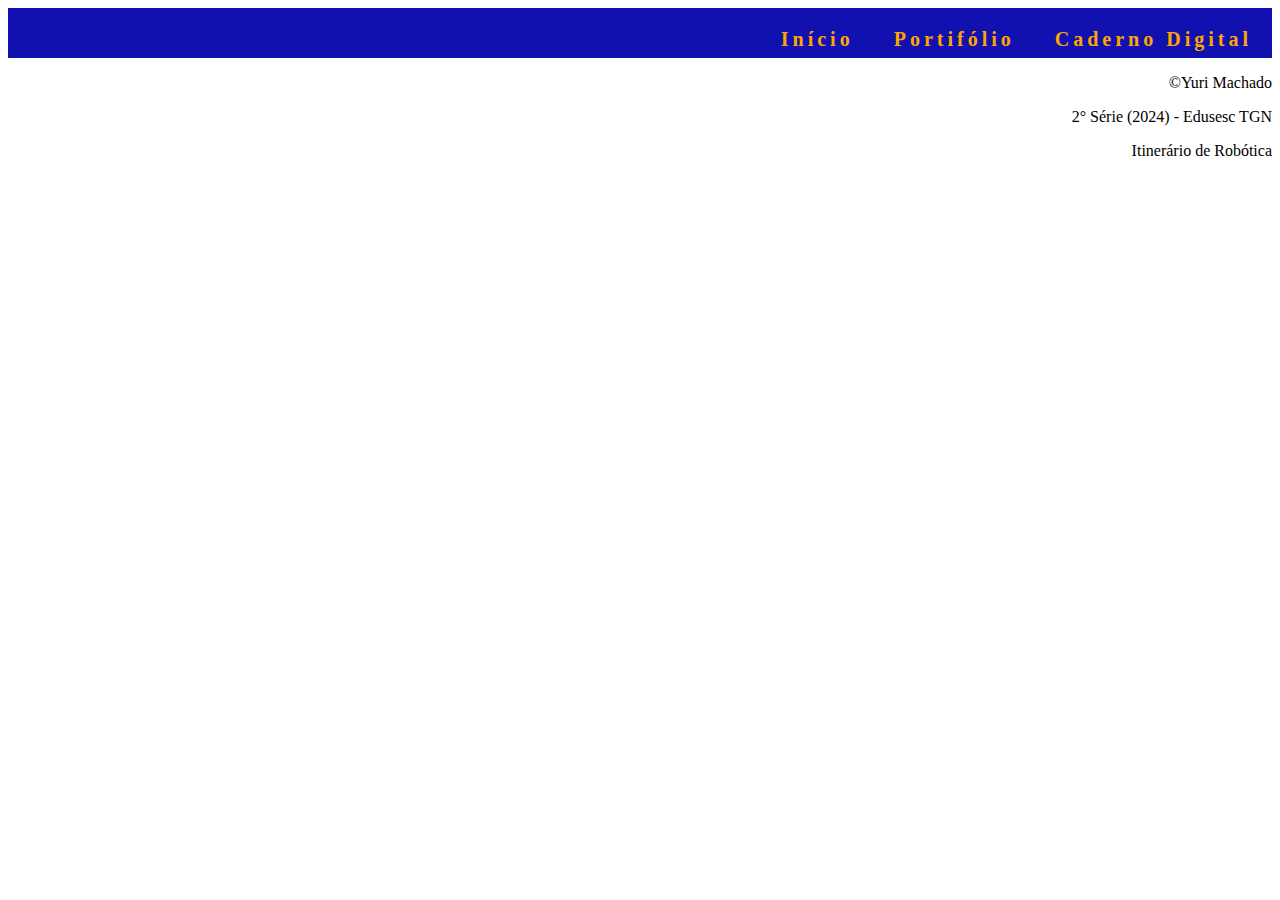
<file: index.html>
<!DOCTYPE html>
<html lang="en">
<head>
    <meta charset="UTF-8">
    <meta name="viewport" content="width=device-width, initial-scale=1.0">
    <title>Início</title>
    <link rel="stylesheet" type="text/css" href="style.css">
</head>
<body>
    <section>
        <nav class="menu">
            <ul>
                <li><a href="index.html">Início</a></li>
                <li><a href="portifolio.html">Portifólio</a></li>
                <li><a href="caderno_digital.html">Caderno Digital</a></li>
            </ul>
        </nav>
    </section>

    <footer>
        <p> ©Yuri Machado</p>
        <p>2° Série (2024) - Edusesc TGN</p>
        <p>Itinerário de Robótica</p>
    </footer>
</body>
</html>
</file>
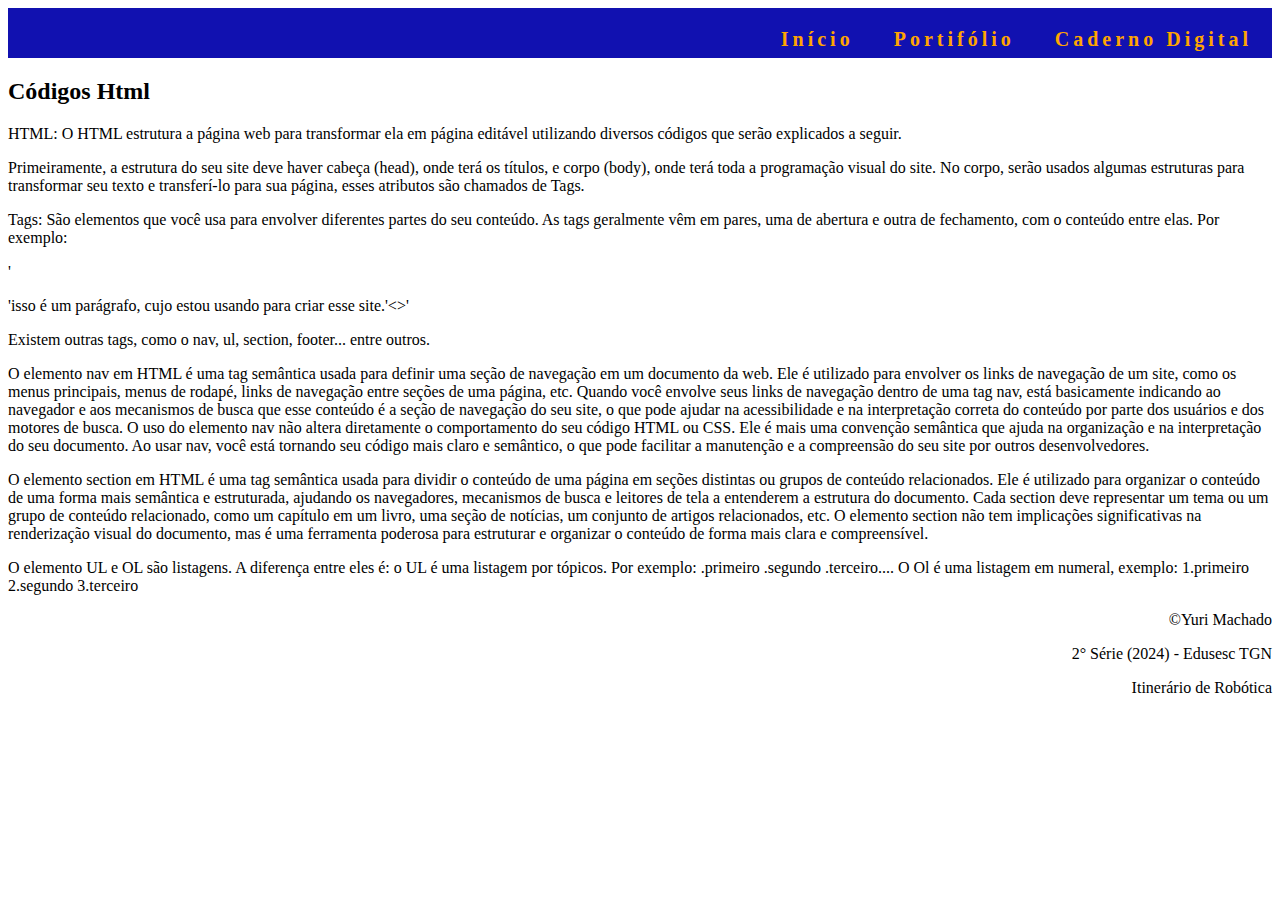
<file: aula1.html>
<!DOCTYPE html>
<html lang="en">
<head>
    <meta charset="UTF-8">
    <meta name="viewport" content="width=device-width, initial-scale=1.0">
    <title>Início</title>
    <link rel="stylesheet" type="text/css" href="style.css">
</head>
<body>
    <section>
        <nav class="menu">
            <ul>
                <li><a href="index.html">Início</a></li>
                <li><a href="portifolio.html">Portifólio</a></li>
                <li><a href="caderno_digital.html">Caderno Digital</a></li>
            </ul>
        </nav>
    </section>
    <h2>Códigos Html</h2>
    <p>HTML: O HTML estrutura a página web para transformar ela em página editável utilizando diversos códigos que serão explicados a seguir.</p>
    <p>Primeiramente, a estrutura do seu site deve haver cabeça (head), onde terá os títulos, e corpo (body), onde terá toda a programação visual do site.
    No corpo, serão usados algumas estruturas para transformar seu texto e transferí-lo para sua página, esses atributos são chamados de Tags. </p>
    <p>Tags: São elementos que você usa para envolver diferentes partes do seu conteúdo. As tags geralmente vêm em pares, uma de abertura e outra de fechamento, com o conteúdo entre elas. Por exemplo:</p>
    <p>'<p>'isso é um parágrafo, cujo estou usando para criar esse site.'<>'</p>
    <p>Existem outras tags, como o nav, ul, section, footer... entre outros.</p>
    <p>O elemento nav em HTML é uma tag semântica usada para definir uma seção de navegação em um documento da web. Ele é utilizado para envolver os links de navegação de um site, como os menus principais, menus de rodapé, links de navegação entre seções de uma página, etc.

Quando você envolve seus links de navegação dentro de uma tag nav, está basicamente indicando ao navegador e aos mecanismos de busca que esse conteúdo é a seção de navegação do seu site, o que pode ajudar na acessibilidade e na interpretação correta do conteúdo por parte dos usuários e dos motores de busca.

O uso do elemento nav não altera diretamente o comportamento do seu código HTML ou CSS. Ele é mais uma convenção semântica que ajuda na organização e na interpretação do seu documento. Ao usar nav, você está tornando seu código mais claro e semântico, o que pode facilitar a manutenção e a compreensão do seu site por outros desenvolvedores.</p>

    <p>O elemento section em HTML é uma tag semântica usada para dividir o conteúdo de uma página em seções distintas ou grupos de conteúdo relacionados. Ele é utilizado para organizar o conteúdo de uma forma mais semântica e estruturada, ajudando os navegadores, mecanismos de busca e leitores de tela a entenderem a estrutura do documento.

Cada section deve representar um tema ou um grupo de conteúdo relacionado, como um capítulo em um livro, uma seção de notícias, um conjunto de artigos relacionados, etc. O elemento section não tem implicações significativas na renderização visual do documento, mas é uma ferramenta poderosa para estruturar e organizar o conteúdo de forma mais clara e compreensível.</p>
    <p>O elemento UL e OL são listagens. A diferença entre eles é: o UL é uma listagem por tópicos. Por exemplo:
    .primeiro
    .segundo
    .terceiro....
    O Ol é uma listagem em numeral, exemplo:
    1.primeiro
    2.segundo
    3.terceiro</p>
    <footer>
        <p> ©Yuri Machado</p>
        <p>2° Série (2024) - Edusesc TGN</p>
        <p>Itinerário de Robótica</p>
    </footer>
</body>
</html>
</file>
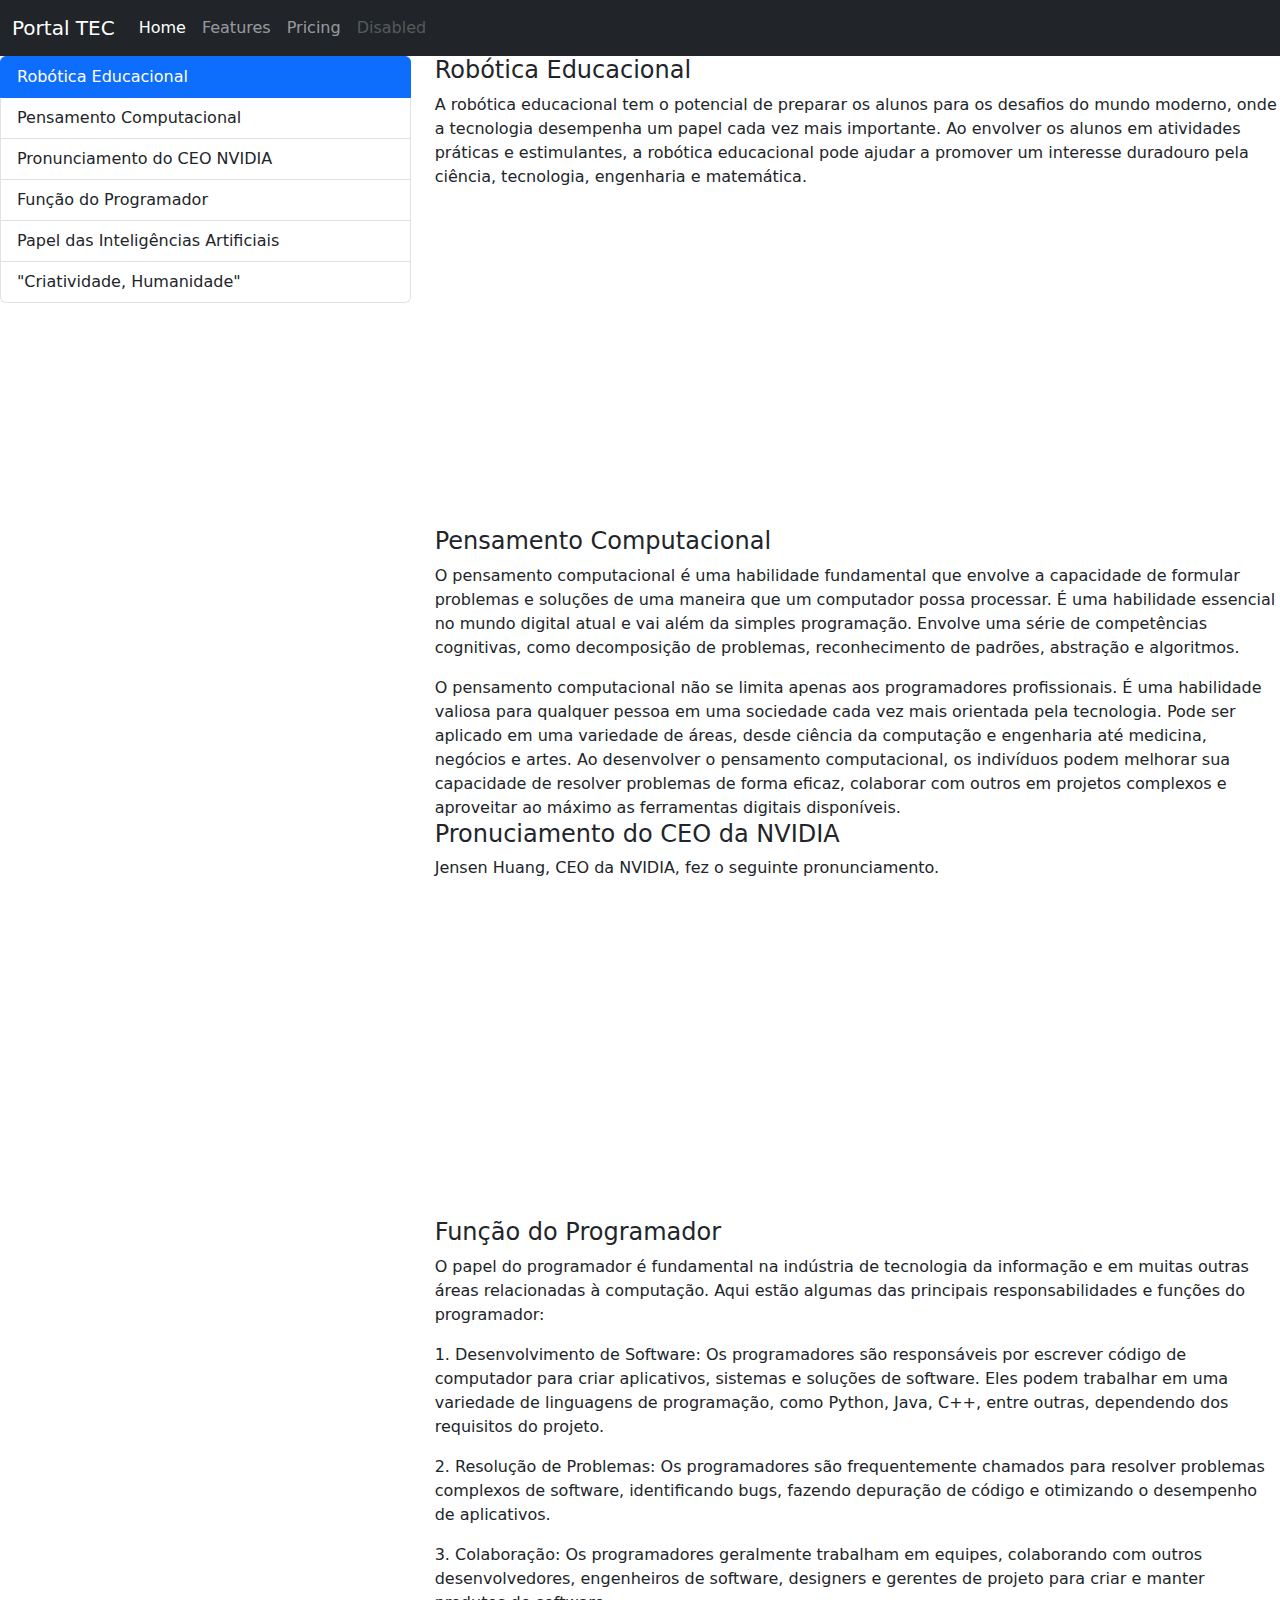
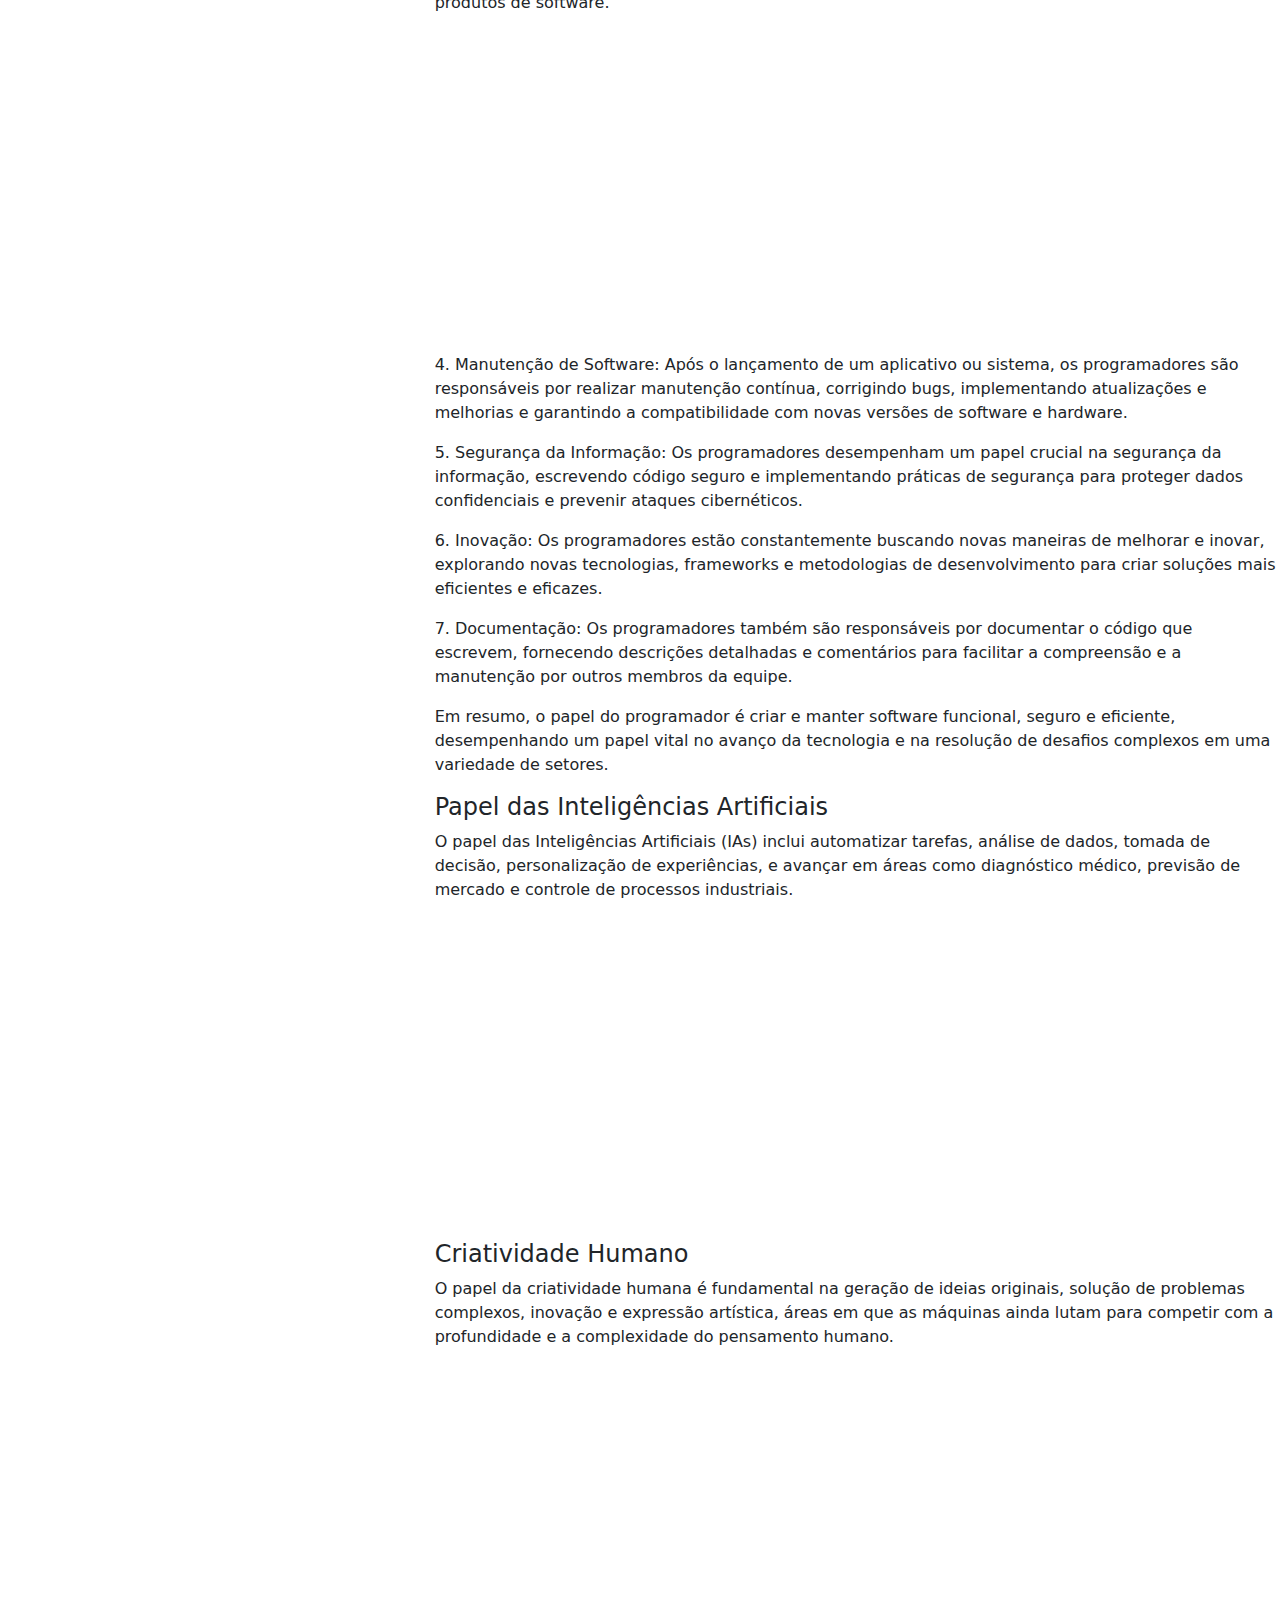
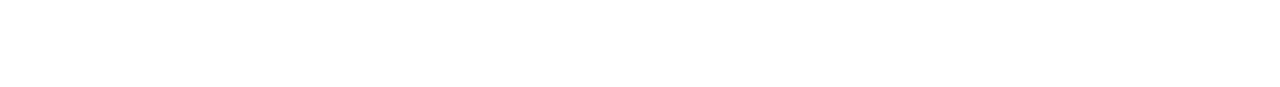
<file: aula2.html>
<!DOCTYPE html>
<html lang="en">
<head>
    <meta charset="UTF-8">
    <meta name="viewport" content="width=device-width, initial-scale=1.0">
    <title>CEO NVIDIA</title>
    <link href="https://cdn.jsdelivr.net/npm/bootstrap@5.3.3/dist/css/bootstrap.min.css" rel="stylesheet" integrity="sha384-QWTKZyjpPEjISv5WaRU9OFeRpok6YctnYmDr5pNlyT2bRjXh0JMhjY6hW+ALEwIH" crossorigin="anonymous">

</head>

<body>
    <nav class="navbar navbar-expand-lg bg-dark navbar-dark  ">
        <div class="container-fluid">
          <a class="navbar-brand" href="#">Portal TEC</a>
          <button class="navbar-toggler" type="button" data-bs-toggle="collapse" data-bs-target="#navbarNav" aria-controls="navbarNav" aria-expanded="false" aria-label="Toggle navigation">
            <span class="navbar-toggler-icon"></span>
          </button>
          <div class="collapse navbar-collapse" id="navbarNav">
            <ul class="navbar-nav">
              <li class="nav-item">
                <a class="nav-link active" aria-current="page" href="#">Home</a>
              </li>
              <li class="nav-item">
                <a class="nav-link" href="#">Features</a>
              </li>
              <li class="nav-item">
                <a class="nav-link" href="#">Pricing</a>
              </li>
              <li class="nav-item">
                <a class="nav-link disabled" aria-disabled="true">Disabled</a>
              </li>
            </ul>
          </div>
        </div>
      </nav>
    <script src="https://cdn.jsdelivr.net/npm/bootstrap@5.3.3/dist/js/bootstrap.bundle.min.js" integrity="sha384-YvpcrYf0tY3lHB60NNkmXc5s9fDVZLESaAA55NDzOxhy9GkcIdslK1eN7N6jIeHz" crossorigin="anonymous"></script>
<section>
    <div class="row">
        <div class="col-4">
          <div id="list-example" class="list-group">
            <a class="list-group-item list-group-item-action" href="#list-item-1">Robótica Educacional</a>
            <a class="list-group-item list-group-item-action" href="#list-item-2">Pensamento Computacional</a>
            <a class="list-group-item list-group-item-action" href="#list-item-3">Pronunciamento do CEO NVIDIA</a>
            <a class="list-group-item list-group-item-action" href="#list-item-4">Função do Programador</a>
            <a class="list-group-item list-group-item-action" href="#list-item-5">Papel das Inteligências Artificiais</a>
            <a class="list-group-item list-group-item-action" href="#list-item-6">"Criatividade, Humanidade"</a>
        </div>
        </div>
        <div class="col-8">
          <div data-bs-spy="scroll" data-bs-target="#list-example" data-bs-smooth-scroll="true" class="scrollspy-example" tabindex="0">
            <h4 id="list-item-1">Robótica Educacional</h4>
            <p>A robótica educacional tem o potencial de preparar os alunos para os desafios do mundo moderno, onde a tecnologia desempenha um papel cada vez mais importante. Ao envolver os alunos em atividades práticas e estimulantes, a robótica educacional pode ajudar a promover um interesse duradouro pela ciência, tecnologia, engenharia e matemática.</p>
            <iframe width="560" height="315" src="https://www.youtube.com/embed/JNKtm-IdNWE?si=jpHFWLepLaLcT-Tq" title="YouTube video player" frameborder="0" allow="accelerometer; autoplay; clipboard-write; encrypted-media; gyroscope; picture-in-picture; web-share" allowfullscreen></iframe>
            <h4 id="list-item-2">Pensamento Computacional</h4>
            <p>O pensamento computacional é uma habilidade fundamental que envolve a capacidade de formular problemas e soluções de uma maneira que um computador possa processar. É uma habilidade essencial no mundo digital atual e vai além da simples programação. Envolve uma série de competências cognitivas, como decomposição de problemas, reconhecimento de padrões, abstração e algoritmos.</p>
            O pensamento computacional não se limita apenas aos programadores profissionais. É uma habilidade valiosa para qualquer pessoa em uma sociedade cada vez mais orientada pela tecnologia. Pode ser aplicado em uma variedade de áreas, desde ciência da computação e engenharia até medicina, negócios e artes. Ao desenvolver o pensamento computacional, os indivíduos podem melhorar sua capacidade de resolver problemas de forma eficaz, colaborar com outros em projetos complexos e aproveitar ao máximo as ferramentas digitais disponíveis.

            <h4 id="list-item-3">Pronuciamento do CEO da NVIDIA</h4>
            <p>Jensen Huang, CEO da NVIDIA, fez o seguinte pronunciamento.</p>
            <iframe width="560" height="315" src="https://www.youtube.com/embed/rN4DC8R8W04?si=fzXHg-neirBq8dIE" title="YouTube video player" frameborder="0" allow="accelerometer; autoplay; clipboard-write; encrypted-media; gyroscope; picture-in-picture; web-share" allowfullscreen></iframe>
            <h4 id="list-item-4">Função do Programador</h4>
            <p>O papel do programador é fundamental na indústria de tecnologia da informação e em muitas outras áreas relacionadas à computação. Aqui estão algumas das principais responsabilidades e funções do programador:</p>

            <p>1. Desenvolvimento de Software: Os programadores são responsáveis por escrever código de computador para criar aplicativos, sistemas e soluções de software. Eles podem trabalhar em uma variedade de linguagens de programação, como Python, Java, C++, entre outras, dependendo dos requisitos do projeto.</p>
                
            <p>2. Resolução de Problemas: Os programadores são frequentemente chamados para resolver problemas complexos de software, identificando bugs, fazendo depuração de código e otimizando o desempenho de aplicativos.</p>
                
            <p>3. Colaboração: Os programadores geralmente trabalham em equipes, colaborando com outros desenvolvedores, engenheiros de software, designers e gerentes de projeto para criar e manter produtos de software.</p>
            
            <iframe width="560" height="315" src="https://www.youtube.com/embed/zwdWXgZ-xGM?si=5gbUSPLKkGmrvQBl" title="YouTube video player" frameborder="0" allow="accelerometer; autoplay; clipboard-write; encrypted-media; gyroscope; picture-in-picture; web-share" allowfullscreen></iframe>   

            <p>4. Manutenção de Software: Após o lançamento de um aplicativo ou sistema, os programadores são responsáveis por realizar manutenção contínua, corrigindo bugs, implementando atualizações e melhorias e garantindo a compatibilidade com novas versões de software e hardware.</p>
                
            <p>5. Segurança da Informação: Os programadores desempenham um papel crucial na segurança da informação, escrevendo código seguro e implementando práticas de segurança para proteger dados confidenciais e prevenir ataques cibernéticos.</p>
                
            <p>6. Inovação: Os programadores estão constantemente buscando novas maneiras de melhorar e inovar, explorando novas tecnologias, frameworks e metodologias de desenvolvimento para criar soluções mais eficientes e eficazes.</p>
                
            <p>7. Documentação: Os programadores também são responsáveis por documentar o código que escrevem, fornecendo descrições detalhadas e comentários para facilitar a compreensão e a manutenção por outros membros da equipe.</p>
                
                Em resumo, o papel do programador é criar e manter software funcional, seguro e eficiente, desempenhando um papel vital no avanço da tecnologia e na resolução de desafios complexos em uma variedade de setores.</p>
            <h4 id="list-item-5">Papel das Inteligências Artificiais</h4>
            <p>O papel das Inteligências Artificiais (IAs) inclui automatizar tarefas, análise de dados, tomada de decisão, personalização de experiências, e avançar em áreas como diagnóstico médico, previsão de mercado e controle de processos industriais.</p>
            <iframe width="560" height="315" src="https://www.youtube.com/embed/UhA_ZgI-otM?si=smg-WIszOfrX-1aP" title="YouTube video player" frameborder="0" allow="accelerometer; autoplay; clipboard-write; encrypted-media; gyroscope; picture-in-picture; web-share" allowfullscreen></iframe>
            
            <h4 id="list-item-6">Criatividade Humano</h4>

            <p>O papel da criatividade humana é fundamental na geração de ideias originais, solução de problemas complexos, inovação e expressão artística, áreas em que as máquinas ainda lutam para competir com a profundidade e a complexidade do pensamento humano.</p>
            
            <iframe width="560" height="315" src="https://www.youtube.com/embed/snmgCRlWkcw?si=vVjMfaimKizEvXHs" title="YouTube video player" frameborder="0" allow="accelerometer; autoplay; clipboard-write; encrypted-media; gyroscope; picture-in-picture; web-share" allowfullscreen></iframe>

        </div>
        </div>
      </div>
</section>
</body>
</html>
</file>
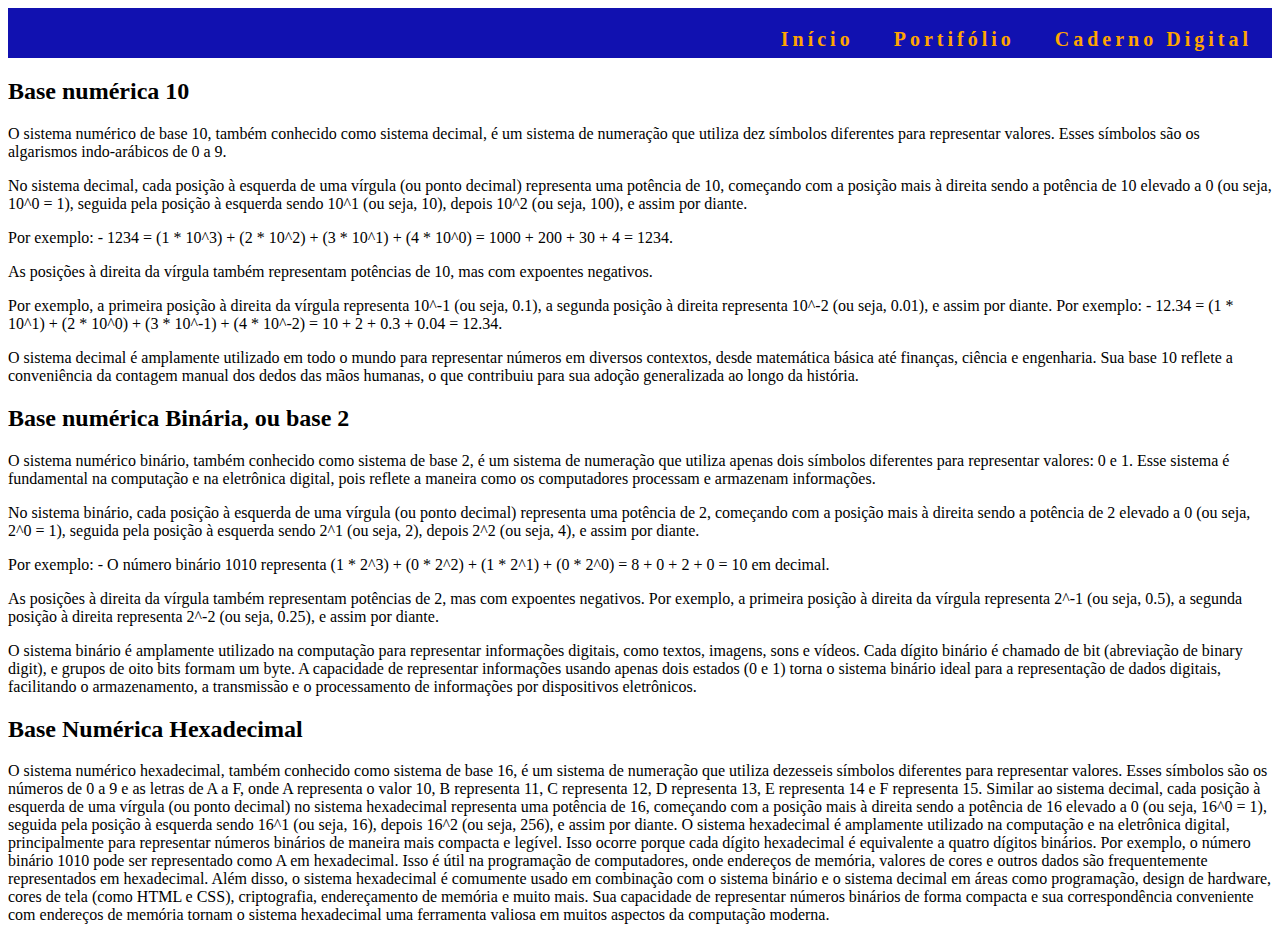
<file: aula3.html>
<!DOCTYPE html>
<html lang="en">
<head>
    <meta charset="UTF-8">
    <meta name="viewport" content="width=device-width, initial-scale=1.0">
    <title>Início</title>
    <link rel="stylesheet" type="text/css" href="style.css">
</head>
<body>
    <section>
        <nav class="menu">
            <ul>
                <li><a href="index.html">Início</a></li>
                <li><a href="portifolio.html">Portifólio</a></li>
                <li><a href="caderno_digital.html">Caderno Digital</a></li>
            </ul>
        </nav>
    </section>
    <h2>Base numérica 10</h2>
    <p>
        O sistema numérico de base 10, também conhecido como sistema decimal, é um sistema de numeração que utiliza dez símbolos diferentes para representar valores. Esses símbolos são os algarismos indo-arábicos de 0 a 9.</p>

<p>
    No sistema decimal, cada posição à esquerda de uma vírgula (ou ponto decimal) representa uma potência de 10, começando com a posição mais à direita sendo a potência de 10 elevado a 0 (ou seja, 10^0 = 1), seguida pela posição à esquerda sendo 10^1 (ou seja, 10), depois 10^2 (ou seja, 100), e assim por diante.
    <p> Por exemplo:

- 1234 = (1 * 10^3) + (2 * 10^2) + (3 * 10^1) + (4 * 10^0) = 1000 + 200 + 30 + 4 = 1234.</p>

As posições à direita da vírgula também representam potências de 10, mas com expoentes negativos.
<p> Por exemplo, a primeira posição à direita da vírgula representa 10^-1 (ou seja, 0.1), a segunda posição à direita representa 10^-2 (ou seja, 0.01), e assim por diante. Por exemplo:

- 12.34 = (1 * 10^1) + (2 * 10^0) + (3 * 10^-1) + (4 * 10^-2) = 10 + 2 + 0.3 + 0.04 = 12.34.</p>

O sistema decimal é amplamente utilizado em todo o mundo para representar números em diversos contextos, desde matemática básica até finanças, ciência e engenharia. Sua base 10 reflete a conveniência da contagem manual dos dedos das mãos humanas, o que contribuiu para sua adoção generalizada ao longo da história.
    </p>
<p></p>
<h2>Base numérica Binária, ou base 2</h2>
<p>
    O sistema numérico binário, também conhecido como sistema de base 2, é um sistema de numeração que utiliza apenas dois símbolos diferentes para representar valores: 0 e 1. Esse sistema é fundamental na computação e na eletrônica digital, pois reflete a maneira como os computadores processam e armazenam informações.

<p>No sistema binário, cada posição à esquerda de uma vírgula (ou ponto decimal) representa uma potência de 2, começando com a posição mais à direita sendo a potência de 2 elevado a 0 (ou seja, 2^0 = 1), seguida pela posição à esquerda sendo 2^1 (ou seja, 2), depois 2^2 (ou seja, 4), e assim por diante.</p> 
<p>Por exemplo:

- O número binário 1010 representa (1 * 2^3) + (0 * 2^2) + (1 * 2^1) + (0 * 2^0) = 8 + 0 + 2 + 0 = 10 em decimal.</p>

As posições à direita da vírgula também representam potências de 2, mas com expoentes negativos. Por exemplo, a primeira posição à direita da vírgula representa 2^-1 (ou seja, 0.5), a segunda posição à direita representa 2^-2 (ou seja, 0.25), e assim por diante.

<p>O sistema binário é amplamente utilizado na computação para representar informações digitais, como textos, imagens, sons e vídeos. Cada dígito binário é chamado de bit (abreviação de binary digit), e grupos de oito bits formam um byte. A capacidade de representar informações usando apenas dois estados (0 e 1) torna o sistema binário ideal para a representação de dados digitais, facilitando o armazenamento, a transmissão e o processamento de informações por dispositivos eletrônicos.
</p>
<p></p>
<h2>Base Numérica Hexadecimal</h2>
<p>O sistema numérico hexadecimal, também conhecido como sistema de base 16, é um sistema de numeração que utiliza dezesseis símbolos diferentes para representar valores. Esses símbolos são os números de 0 a 9 e as letras de A a F, onde A representa o valor 10, B representa 11, C representa 12, D representa 13, E representa 14 e F representa 15.

    Similar ao sistema decimal, cada posição à esquerda de uma vírgula (ou ponto decimal) no sistema hexadecimal representa uma potência de 16, começando com a posição mais à direita sendo a potência de 16 elevado a 0 (ou seja, 16^0 = 1), seguida pela posição à esquerda sendo 16^1 (ou seja, 16), depois 16^2 (ou seja, 256), e assim por diante.
    
    O sistema hexadecimal é amplamente utilizado na computação e na eletrônica digital, principalmente para representar números binários de maneira mais compacta e legível. Isso ocorre porque cada dígito hexadecimal é equivalente a quatro dígitos binários. Por exemplo, o número binário 1010 pode ser representado como A em hexadecimal. Isso é útil na programação de computadores, onde endereços de memória, valores de cores e outros dados são frequentemente representados em hexadecimal.
    
    Além disso, o sistema hexadecimal é comumente usado em combinação com o sistema binário e o sistema decimal em áreas como programação, design de hardware, cores de tela (como HTML e CSS), criptografia, endereçamento de memória e muito mais. Sua capacidade de representar números binários de forma compacta e sua correspondência conveniente com endereços de memória tornam o sistema hexadecimal uma ferramenta valiosa em muitos aspectos da computação moderna.</p>
</body>
</html>
</file>
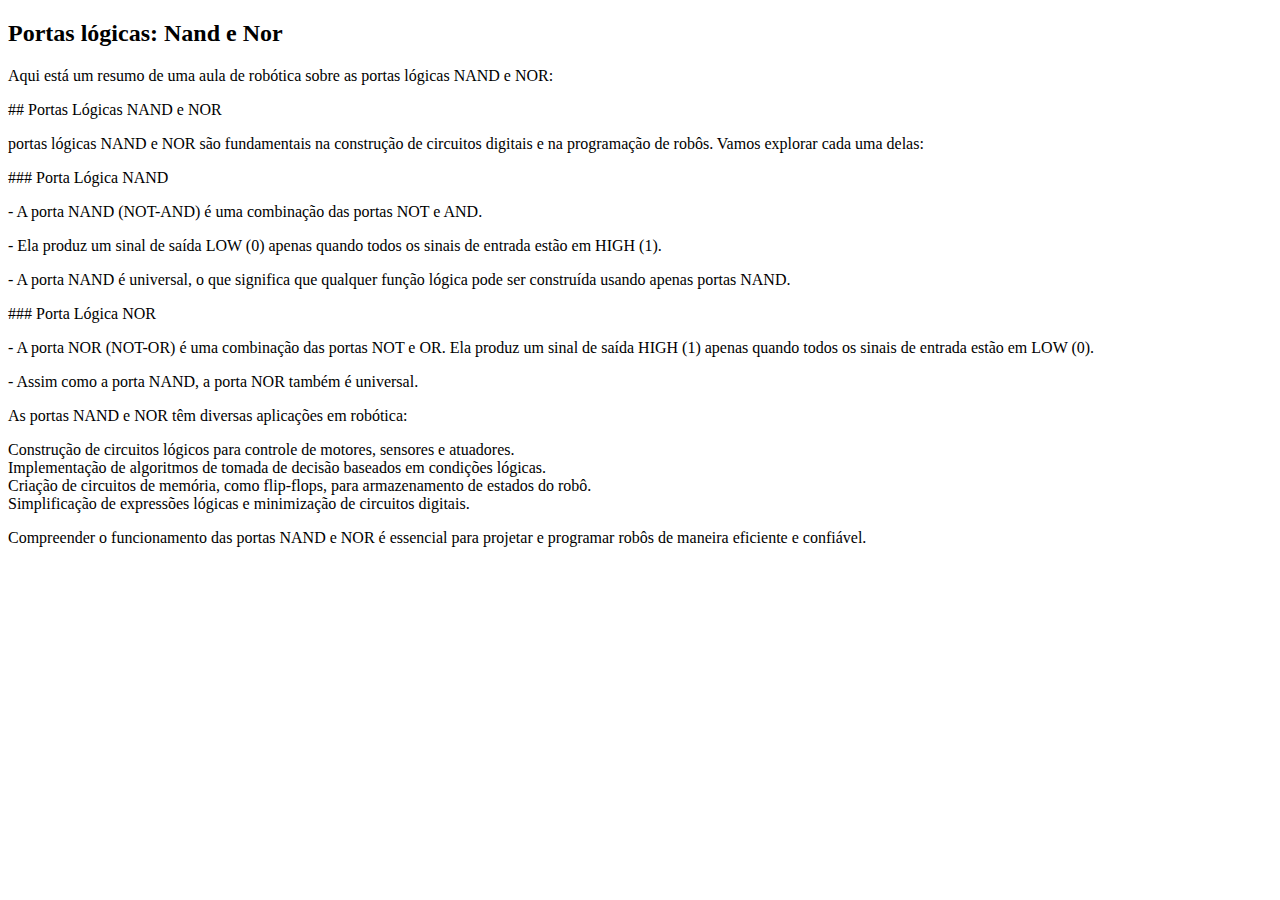
<file: aula7.html>
<!DOCTYPE html>
<html lang="en">
<head>
    <meta charset="UTF-8">
    <meta name="viewport" content="width=device-width, initial-scale=1.0">
    <title>Document</title>
</head>
<body>
    <h2>Portas lógicas: Nand e Nor</h2>
    <p>Aqui está um resumo de uma aula de robótica sobre as portas lógicas NAND e NOR:

    <p>## Portas Lógicas NAND e NOR</p>
        
    <p> portas lógicas NAND e NOR são fundamentais na construção de circuitos digitais e na programação de robôs. Vamos explorar cada uma delas:</p>
        
    <p>### Porta Lógica NAND</p>
        
        <p>- A porta NAND (NOT-AND) é uma combinação das portas NOT e AND.</p>
        <p>- Ela produz um sinal de saída LOW (0) apenas quando todos os sinais de entrada estão em HIGH (1).</p>
        
        <p>- A porta NAND é universal, o que significa que qualquer função lógica pode ser construída usando apenas portas NAND.</p>
        
        ### Porta Lógica NOR
        
        <p>- A porta NOR (NOT-OR) é uma combinação das portas NOT e OR. Ela produz um sinal de saída HIGH (1) apenas quando todos os sinais de entrada estão em LOW (0).</p>
        
        
        <p>- Assim como a porta NAND, a porta NOR também é universal.</p>
        
        <p>As portas NAND e NOR têm diversas aplicações em robótica:</p>
        
        <li>Construção de circuitos lógicos para controle de motores, sensores e atuadores.</li>
        <li>Implementação de algoritmos de tomada de decisão baseados em condições lógicas.</li>
        <li>Criação de circuitos de memória, como flip-flops, para armazenamento de estados do robô.</li>
        <li>Simplificação de expressões lógicas e minimização de circuitos digitais.</li>
        
        <p>Compreender o funcionamento das portas NAND e NOR é essencial para projetar e programar robôs de maneira eficiente e confiável.</p>
</body>
</html>
</file>
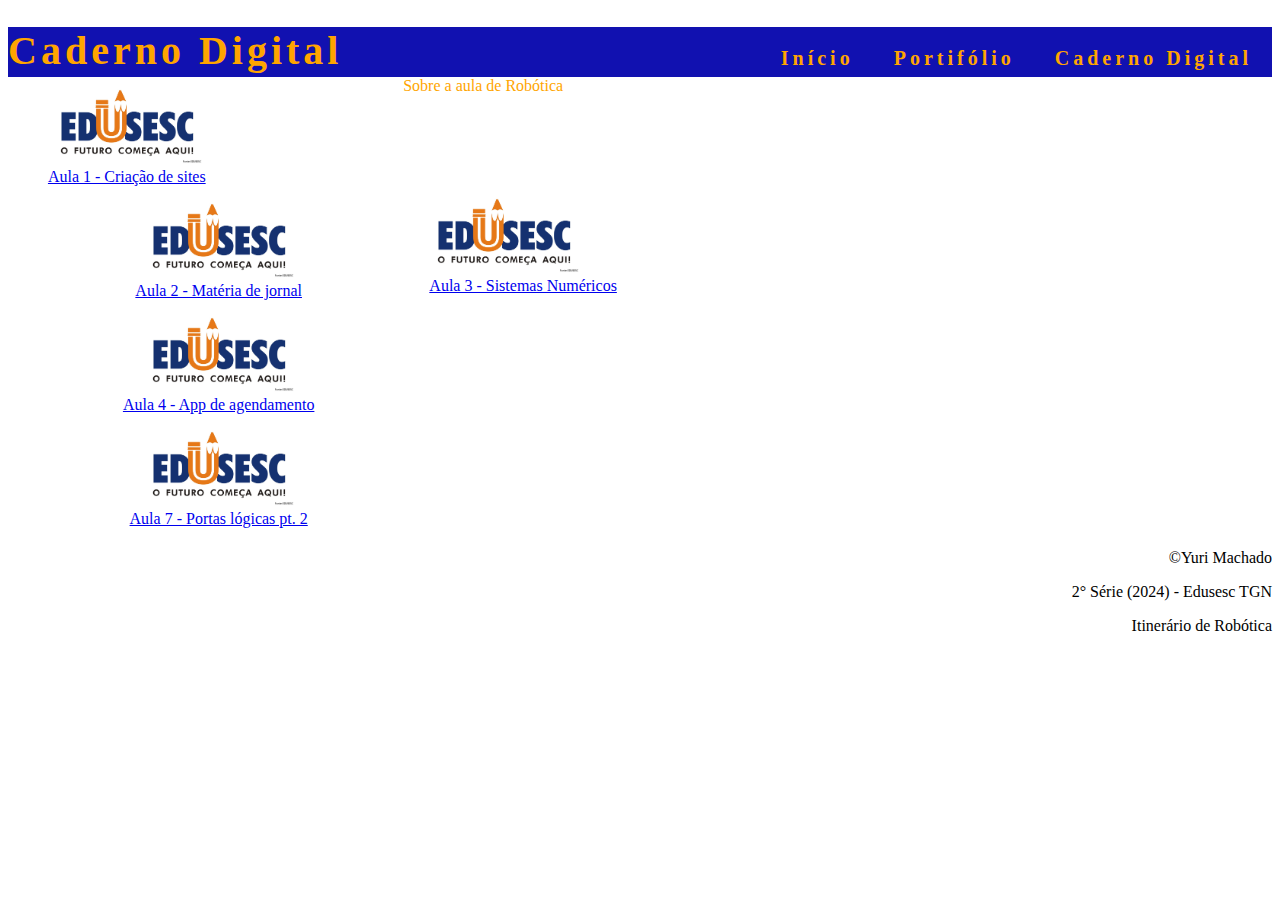
<file: caderno_digital.html>
<!DOCTYPE html>
<html lang="en">
<head>
    <meta charset="UTF-8">
    <meta name="viewport" content="width=device-width, initial-scale=1.0">
    <title>Caderno Digital</title>
    <link rel="stylesheet" type="text/css" href="style.css">
</head>
<body>
    <section>
        <nav class="menu">
            <ul>
                <li><a href="index.html">Início</a></li>
                <li><a href="portifolio.html">Portifólio</a></li>
                <li><a href="caderno_digital.html">Caderno Digital</a></li>
            </ul>
            <h1>Caderno Digital</h1>
        </nav>
    </section>
    <section class="coluna linha">
        <div class="aula">
            <a href="aula1.html">
                <img src="Exemplo.jpg" width="150px">
                <figcaption>Aula 1 - Criação de sites</figcaption>
            </a>
        </div>
        <div class="legenda">
            <text>Sobre a aula de Robótica</text>
        </div>
    </section>
    <section class="coluna linha">
        <div class="aula">
            <a href="aula2.html">
                <img src="Exemplo.jpg" width="150px">
                <figcaption>Aula 2 - Matéria de jornal</figcaption>
            </a>
        </div>
         <a href="aula3.html">
                <img src="Exemplo.jpg" width="150px">
                <figcaption>Aula 3 - Sistemas Numéricos</figcaption>
            </a>
        </div>
    </section>
        <section class="coluna linha">
        <div class="aula">
            <a href="aula4.html">
                <img src="Exemplo.jpg" width="150px">
                <figcaption>Aula 4 - App de agendamento</figcaption>
            </a>
        </div>
        </section>
        <section class="coluna linha">
        <div class="aula">
            <a href="aula7.html">
                <img src="Exemplo.jpg" width="150px">
                <figcaption>Aula 7 - Portas lógicas pt. 2</figcaption>
            </a>
        </div>
    </section>
    <footer>
        <p> ©Yuri Machado</p>
        <p>2° Série (2024) - Edusesc TGN</p>
        <p>Itinerário de Robótica</p>
    </footer>
</body>
</html>
</file>
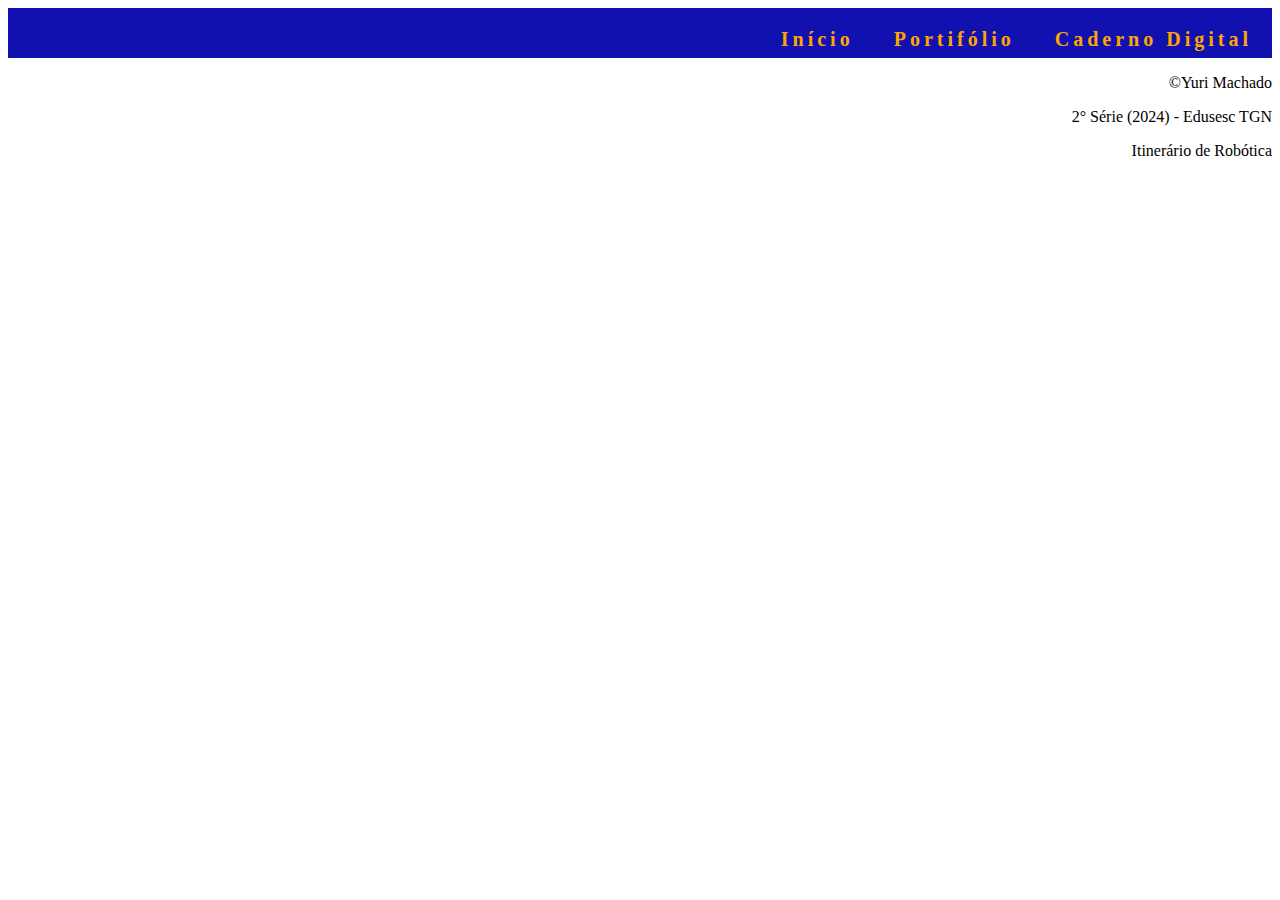
<file: portifolio.html>
<!DOCTYPE html>
<html lang="en">
<head>
    <meta charset="UTF-8">
    <meta name="viewport" content="width=device-width, initial-scale=1.0">
    <title>Portifólio</title>
    <link rel="stylesheet" type="text/css" href="style.css">
</head>
<body>
    <section>
        <nav class="menu">
            <ul>
                <li><a href="index.html">Início</a></li>
                <li><a href="portifolio.html">Portifólio</a></li>
                <li><a href="caderno_digital.html">Caderno Digital</a></li>
            </ul>
        </nav>
    </section>

    <footer>
        <p> ©Yuri Machado</p>
        <p>2° Série (2024) - Edusesc TGN</p>
        <p>Itinerário de Robótica</p>
    </footer>
</body>
</html>
</file>
<file: style.css>
section{
    color: orange;

}

nav li{
    float: left;
}

nav ul{
    float: right;
    list-style: none;
}

section nav{
    font-size: 20px;
    letter-spacing: 4px;
    height: 50px;
    background-color: rgba(5, 5, 172, 0.952);
}

footer{
    text-align: right;
}

nav li a{
    padding: 20px;
    text-decoration: none;
    color: orange;
    font-weight: bold;
}
.aula{
    margin: 5px;
    text-align: center;
}
.coluna{
    display: grid;
    grid-template-columns: 1fr 2fr;
}
.legenda{
    text-align: center
}
</file>
